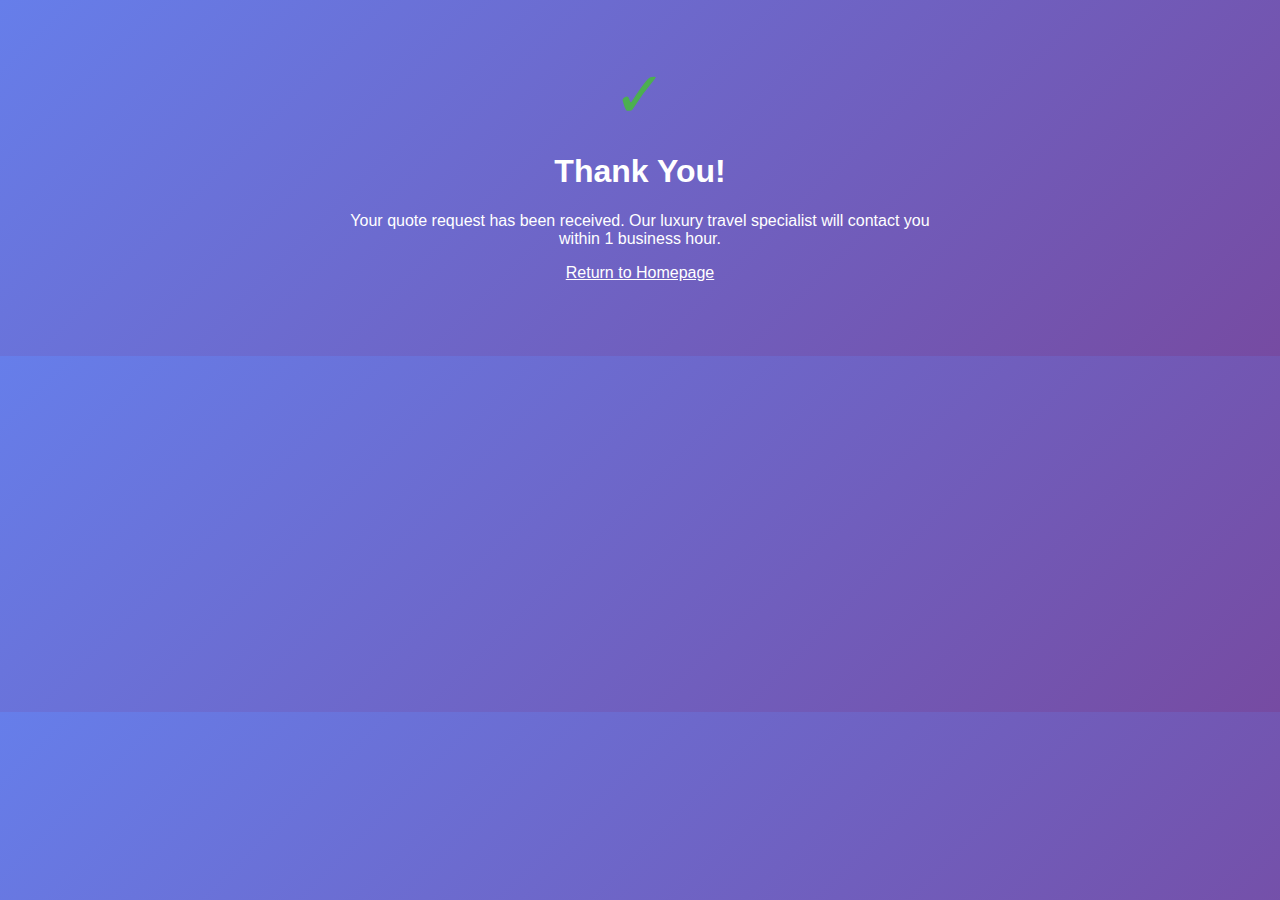
<file: thank-you.html>
<!DOCTYPE html>
<html lang="en">
<head>
    <meta charset="UTF-8">
    <meta name="viewport" content="width=device-width, initial-scale=1.0">
    <title>Thank You - JEC Travels</title>
    <style>
        body { 
            font-family: Arial, sans-serif; 
            text-align: center; 
            padding: 50px; 
            background: linear-gradient(135deg, #667eea 0%, #764ba2 100%);
            color: white;
        }
        .container { 
            max-width: 600px; 
            margin: 0 auto; 
        }
        .success-icon { 
            font-size: 4rem; 
            color: #4CAF50; 
            margin-bottom: 20px;
        }
    </style>
</head>
<body>
    <div class="container">
        <div class="success-icon">✓</div>
        <h1>Thank You!</h1>
        <p>Your quote request has been received. Our luxury travel specialist will contact you within 1 business hour.</p>
        <p><a href="index.html" style="color: white; text-decoration: underline;">Return to Homepage</a></p>
    </div>
</body>
</html>
</file>
